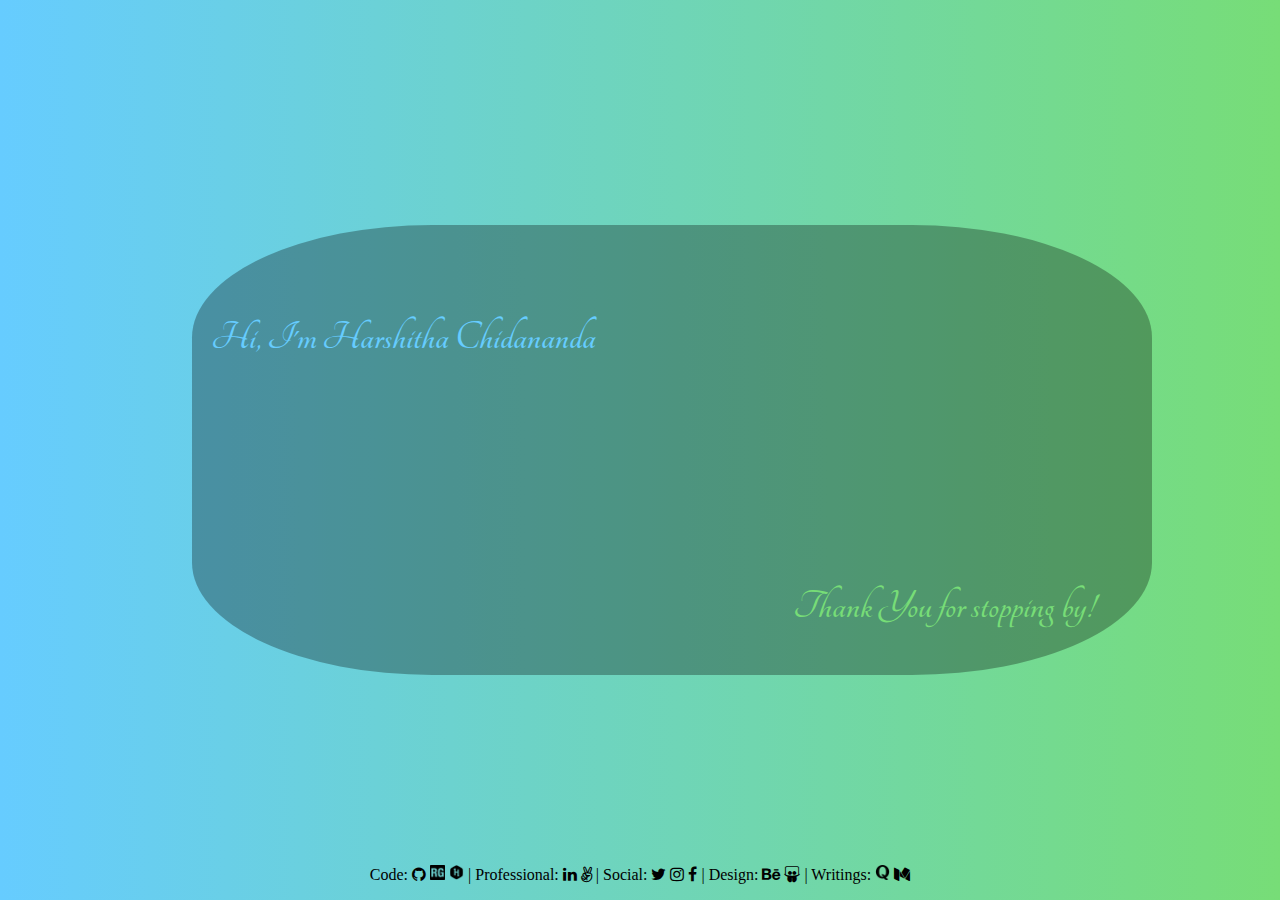
<file: index.html>
<!DOCTYPE html>
<html>

<head>

<title> Harshitha Chidananda </title>
<link rel="icon" type="image/ico" href="logo.ico" />

<meta name="viewport" content="width=device-width, initial-scale=1">
<!-- Created styleshee -->
<link rel="stylesheet" type="text/css" href="stylesheets/style.css">

<!-- Google material design icons -->
<link rel="stylesheet" href="http://cdnjs.cloudflare.com/ajax/libs/font-awesome/4.6.3/css/font-awesome.min.css">


<!-- Google font -->
<link rel="stylesheet" type="text/css" href="https://fonts.googleapis.com/css?family=Tangerine">


</head>

<body>

<div class="circulardiv centeralign">

<span class="hc textually">
Hi, I'm Harshitha Chidananda <br/> </span>
<span class="comingsoon textually">
<br/>
Thank You for stopping by! <br/>

</span>

</div>

<div class="footer">
    Code:
<a href="https://github.com/harshithachidanand"><i class="fa fa-github" ></i></a>
<a href="https://www.researchgate.net/profile/Harshitha_Chidananda_Murthy"><img src="images/icons/researchgate.png" class="iconstyle"></a>
<a href="https://www.hackerrank.com/harshithamurthy"><img src="images/icons/hackerrank.png" class="iconstyle"></a>

   |    Professional:
<a href="https://www.linkedin.com/in/harshithachidananda"><i class="fa fa-linkedin icons"></i></a>
<a href="https://angel.co/harshitha-chidananda-murthy"><i class="fa fa-angellist"></i></a>
   |    Social:
<a href="https://twitter.com/harshithachid"><i class="fa fa-twitter"></i></a>
<a href="https://www.instagram.com/harshitha_chidanand/"><i class="fa fa-instagram"></i></a>
<a href="https://www.facebook.com/harshitha.chidanand"><i class="fa fa-facebook"></i></a>

   |    Design:
<a href="https://www.behance.net/harshithachidanand"><i class="fa fa-behance"></i></a>
<a href="http://www.slideshare.net/harshithaChidanandaM"><i class="fa fa-slideshare"></i></a>


   |    Writings:
<a href="https://www.quora.com/profile/Harshitha-Chidanand"><img src="images/icons/quora.png" class="iconstyle"></a>
<a href="https://medium.com/@harshithachidanand"><i class="fa fa-medium"></i></a>

</div>



</body>
</html>
</file>
<file: stylesheets/style.css>
body
{
  background: #66ccff; /* For browsers that do not support gradients */
  background: -webkit-linear-gradient(left, #66ccff, #77DD77 ); /* For Safari 5.1 to 6.0 */
  background: -o-linear-gradient(right, #66ccff, #77DD77); /* For Opera 11.1 to 12.0 */
  background: -moz-linear-gradient(right, #66ccff, #77DD77); /* For Firefox 3.6 to 15 */
  background: linear-gradient(to right, #66ccff, #77DD77 ); /* Standard syntax */
  background-position: center center;
  background-attachment: fixed;
  background-size: cover;
  background-repeat: no-repeat;
}

.textually
{
  font-family: 'Tangerine', serif;
  font-size: 42px;
}

.circulardiv
{
	position:absolute;
	top:25%;
	left:15%;
	height:50%;
	width:75%;
	-moz-border-radius: 25%;
	-webkit-border-radius: 25%;
	border-radius: 25%;

	background-color: #fff;
    background-color: rgba(0,0,0,0.3);
}

.centeralign
{
	display: flex;
    align-items: center;
    justify-content: center;

}

.comingsoon
{
	color:#77DD77;
	position:absolute;
	right:6%;
	bottom:10%;
	font-weight: bold;
}
.hc
{
	color:#66ccff;
	position:absolute;
	left:2%;
	top:20%;
	font-weight: bold;
}

.footer {
  position: absolute;
  right: 0;
  bottom: 0;
  left: 0;
  padding: 1rem;
  text-align: center;

}

.iconstyle
{
	width:15px;
}

.fa
{
  color:black;
}
</file>
